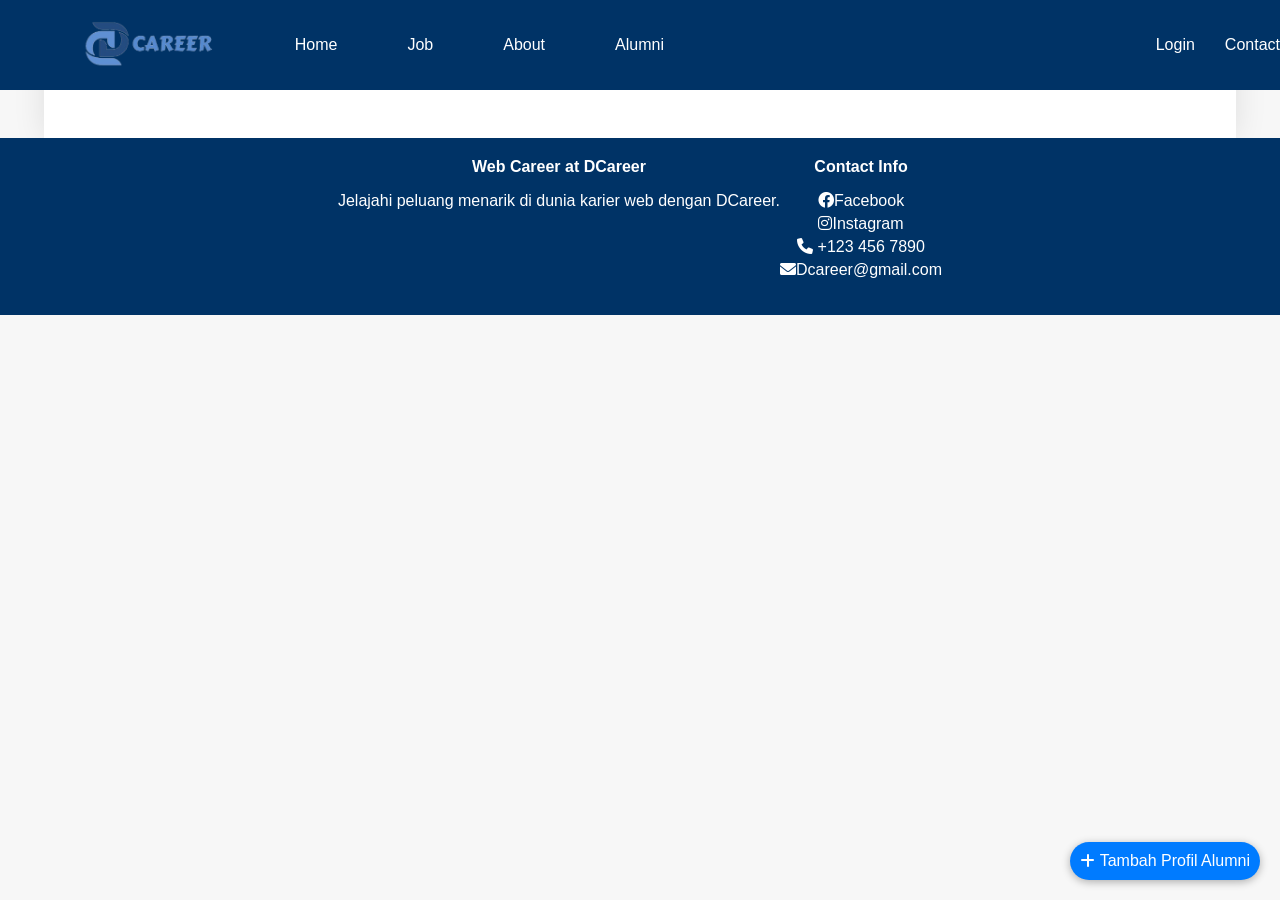
<file: alumni.html>
<!DOCTYPE html>
<html lang="id">

<head>
  <meta charset="UTF-8" />
  <meta name="viewport" content="width=device-width, initial-scale=1.0" />
  <title>DCareer - Alumni Profiles</title>
  <link rel="icon" href="../img/wgo.png" type="image/png" />
  <link rel="stylesheet" href="../css/css_navbar.css" />
  <link rel="stylesheet" href="../css/css_login.css" />
  <link rel="stylesheet" href="../css/css_footer.css" />
  <link rel="stylesheet" href="../cssasep/alumni.css" />
  <link rel="stylesheet" href="https://cdnjs.cloudflare.com/ajax/libs/font-awesome/6.0.0-beta3/css/all.min.css" />
  <style>
    html {
      scroll-behavior: smooth;
    }
  </style>
</head>

<body>
  <!-- Navbar Section -->
  <div class="navbar">
    <div class="left-nav">
      <div class="logo">
        <img src="../img/logo.png" alt="Logo Website" />
      </div>
      <div class="nav-links-left">
        <a href="../index.html">Home</a>
        <a href="../job.html">Job</a>
        <a href="../about.html">About</a>
        <a href="../pages/alumni.html">Alumni</a>
      </div>
    </div>
    <div class="right-nav">
      <a href="loginawal.html">Login</a>
      <a href="#bagian-contact">Contact</a>
    </div>
  </div>

  <!-- Alumni Profiles Section -->
  <main class="alumni-profiles container">
    <h1>Profil Alumni</h1>
    <div class="profile-grid" id="profileGrid">
      <!-- Alumni profiles will be rendered here -->
    </div>

    <!-- Add Profile Button -->
    <div class="add-profile-button" id="addProfileButton">
      <i class="fas fa-plus"></i>
      <span>Tambah Profil Alumni</span>
    </div>

    <!-- Alumni Form Section (Hidden initially) -->
    <div class="form-container" id="formContainer" style="display: none;">
      <h2>Tambah Profil Alumni</h2>
      <form id="alumniForm" enctype="multipart/form-data">
        <input type="hidden" id="profileId" />
        <input type="text" id="alumniName" placeholder="Nama Alumni" required />
        <input type="text" id="alumniMajor" placeholder="Jurusan" required />
        <input type="text" id="alumniYear" placeholder="Angkatan" required />
        <input type="text" id="alumniJob" placeholder="Pekerjaan" required />
        <input type="file" id="alumniPhoto" accept="image/*" />
        <div id="previewContainer"></div>
        <button type="submit">Simpan Profil</button>
        <button type="button" id="cancelButton">Batal</button>
      </form>
    </div>
  </main>

  <!-- Footer Section -->
  <footer class="footer">
    <div>
      <h4>Web Career at DCareer</h4>
      <p>Jelajahi peluang menarik di dunia karier web dengan DCareer.</p>
    </div>
    <div>
      <h4>Contact Info</h4>
      <ul>
        <li><i class="fab fa-facebook"></i><a href="https://www.facebook.com/" target="_blank">Facebook</a></li>
        <li><i class="fab fa-instagram"></i><a href="https://www.instagram.com/" target="_blank">Instagram</a></li>
        <li><i class="fa fa-phone"></i> +123 456 7890</li>
        <li><i class="fa fa-envelope"></i><a href="mailto:dcareer@gmail.com">Dcareer@gmail.com</a></li>
      </ul>
    </div>
  </footer>

  <!-- JavaScript Files -->
  <script src="../javascript/alumni.js"></script>
</body>

</html>
</file>
<file: css/css_navbar.css>
body {
    font-family: Arial, sans-serif;
    margin: 0;
    padding: 0;
    box-sizing: border-box;
}

.navbar {
    display: flex;
    justify-content: space-between;
    align-items: center;
    background-color: #000000;
    padding: 0 20px;
    height: 60px;
    position: fixed;
    width: 100%;
    top: 0;
    z-index: 1000;
}

.logo {
    display: flex;
    align-items: center;
}

.logo img {
    height: 40px;
    margin-left: 50px;
}

.left-nav {
    display: flex;
    align-items: center;
}

.nav-links-left {
    display: flex;
    margin-left: 20px;
}


.nav-links-left a {
    color: #f2f2f2;
    text-align: center;
    padding: 14px 20px;
    text-decoration: none;
}

.nav-links-left a:hover {
    /* background-color: #ddd; */
    color: #007bff;
}

.right-nav {
    display: flex;
}

.right-nav a {
    color: #f2f2f2;
    text-align: center;
    /* padding: 14px 5px; */
    text-decoration: none;
    margin-right: 60px;
}

.right-nav a:hover {
    /* background-color: #ddd; */
    color: #007bff;
}
</file>
<file: css/css_login.css>
/* body {
    font-family: Arial, sans-serif;
    display: flex;
    justify-content: center;
    align-items: center;
    height: 100vh;
    background-color: #f0f0f0;
} */

.container {
  /* align-content: center;
    margin-top: px;
    margin-bottom: auto;
    margin-left: auto;
    margin-right: auto; */
  width: 300px;
  padding: 20px;
  background-color: #fff;
  box-shadow: 0 0 30px rgba(0, 0, 0, 0.1);
}

h2 {
  text-align: center;
}

form {
  display: flex;
  flex-direction: column;
}

input,
select {
  margin-bottom: 10px;
  padding: 10px;
  font-size: 16px;
}

button {
  padding: 10px;
  font-size: 16px;
  background-color: #007bff;
  color: #fff;
  border: none;
  cursor: pointer;
}

button:hover {
  background-color: #0056b3;
}

table {
  width: 100%;
  border-collapse: collapse;
  margin-bottom: 20px;
}

table,
th,
td {
  border: 1px solid #ddd;
}

th,
td {
  padding: 10px;
  text-align: left;
}
</file>
<file: css/css_footer.css>
footer {
  padding-top: auto;
  padding-bottom: auto;
  background: #afb0b1;
  text-align: center;
  display: flex;
  justify-content: center;
}

.footer-content {
  display: flex;
  justify-content: space-between;
}

.web-career {
  margin-left: -50px;
  /* Adjust this value to move further to the left */
}

.contact-info {
  margin-right: -50px;
  /* Adjust this value to move further to the right */
}

/* footer .social a {
    display: inline-block;
    width: 60px;
    height: 60px;
    line-height: 60px;
    margin: 0 7px;
    margin-bottom: 30px;
    color: rgb(253, 251, 251);
    font-size: 32px;
    border: 1px solid transparent;
    border-radius: 80px;
    -webkit-transition: all 0.25s linear;
    -moz-transition: all 0.25s linear;
    -ms-transition: all 0.25s linear;
    -o-transition: all 0.25s linear;
    transition: all 0.25s linear;
  } */

/* footer .copy-right {
    color: #fff;
    font-size: 12px;
  }


  footer .social a:hover {
    background: #fff;
    color: #fff;
    font-size: 22px;
    margin-bottom: 15px;
  } */
</file>
<file: cssasep/alumni.css>
/* General Styles */
body {
    font-family: 'Arial', sans-serif;
    margin: 0;
    padding: 0;
    background-color: #f7f7f7;
  }
  
  .container {
    width: 90%;
    margin: 0 auto;
  }
  
  h1, h2 {
    color: #333;
    text-align: center;
  }
  
  /* Navbar */
  .navbar {
    display: flex;
    justify-content: space-between;
    padding: 15px;
    background-color: #003366;
    color: #fff;
  }
  
  .navbar a {
    color: white;
    text-decoration: none;
    margin: 0 15px;
  }
  
  .logo img {
    height: 50px;
  }
  
  /* Alumni Profiles */
  .alumni-profiles h1 {
    margin-top: 20px;
  }
  
  .profile-grid {
    display: grid;
    grid-template-columns: repeat(auto-fill, minmax(250px, 1fr));
    grid-gap: 20px;
    margin: 20px 0;
  }
  
  .profile {
    background-color: #fff;
    border-radius: 10px;
    padding: 15px;
    text-align: center;
    box-shadow: 0 2px 8px rgba(0, 0, 0, 0.1);
  }
  
  .profile img {
    width: 100px;
    height: 100px;
    object-fit: cover;
    border-radius: 50%;
  }
  
  .profile-buttons {
    display: flex;
    justify-content: center;
    margin-top: 10px;
  }
  
  .profile-buttons button {
    margin: 0 5px;
    padding: 5px 10px;
    border: none;
    border-radius: 5px;
    cursor: pointer;
    background-color: #28a745;
    color: white;
  }
  
  .profile-buttons button:hover {
    opacity: 0.8;
  }
  
  .profile-buttons button:nth-child(2) {
    background-color: #dc3545;
  }
  
  /* Form Styles */
  .form-container {
    background-color: #fff;
    padding: 20px;
    border-radius: 10px;
    box-shadow: 0 2px 8px rgba(0, 0, 0, 0.1);
    max-width: 500px;
    margin: 20px auto;
  }
  
  .form-container input[type="text"], .form-container input[type="file"] {
    width: 100%;
    padding: 10px;
    margin: 10px 0;
    border-radius: 5px;
    border: 1px solid #ccc;
  }
  
  #previewContainer {
    text-align: center;
    margin: 15px 0;
  }
  
  #previewImage {
    width: 150px;
    height: 150px;
    border-radius: 50%;
  }
  
  button[type="submit"], button[type="button"] {
    padding: 10px 20px;
    border: none;
    border-radius: 5px;
    cursor: pointer;
    background-color: #007bff;
    color: white;
  }
  
  button[type="button"] {
    background-color: #6c757d;
  }
  
  .add-profile-button {
    display: flex;
    justify-content: center;
    align-items: center;
    background-color: #007bff;
    color: white;
    padding: 10px;
    border-radius: 50px;
    position: fixed;
    bottom: 20px;
    right: 20px;
    cursor: pointer;
    box-shadow: 0 2px 8px rgba(0, 0, 0, 0.3);
  }
  
  .add-profile-button i {
    margin-right: 5px;
  }
  
  /* Footer */
  .footer {
    background-color: #003366;
    color: white;
    padding: 20px 0;
    text-align: center;
  }
  
  .footer h4 {
    margin: 0 0 10px;
  }
  
  .footer ul {
    list-style-type: none;
    padding: 0;
  }
  
  .footer ul li {
    margin: 5px 0;
  }
  
  .footer ul a {
    color: white;
    text-decoration: none;
  }
</file>
